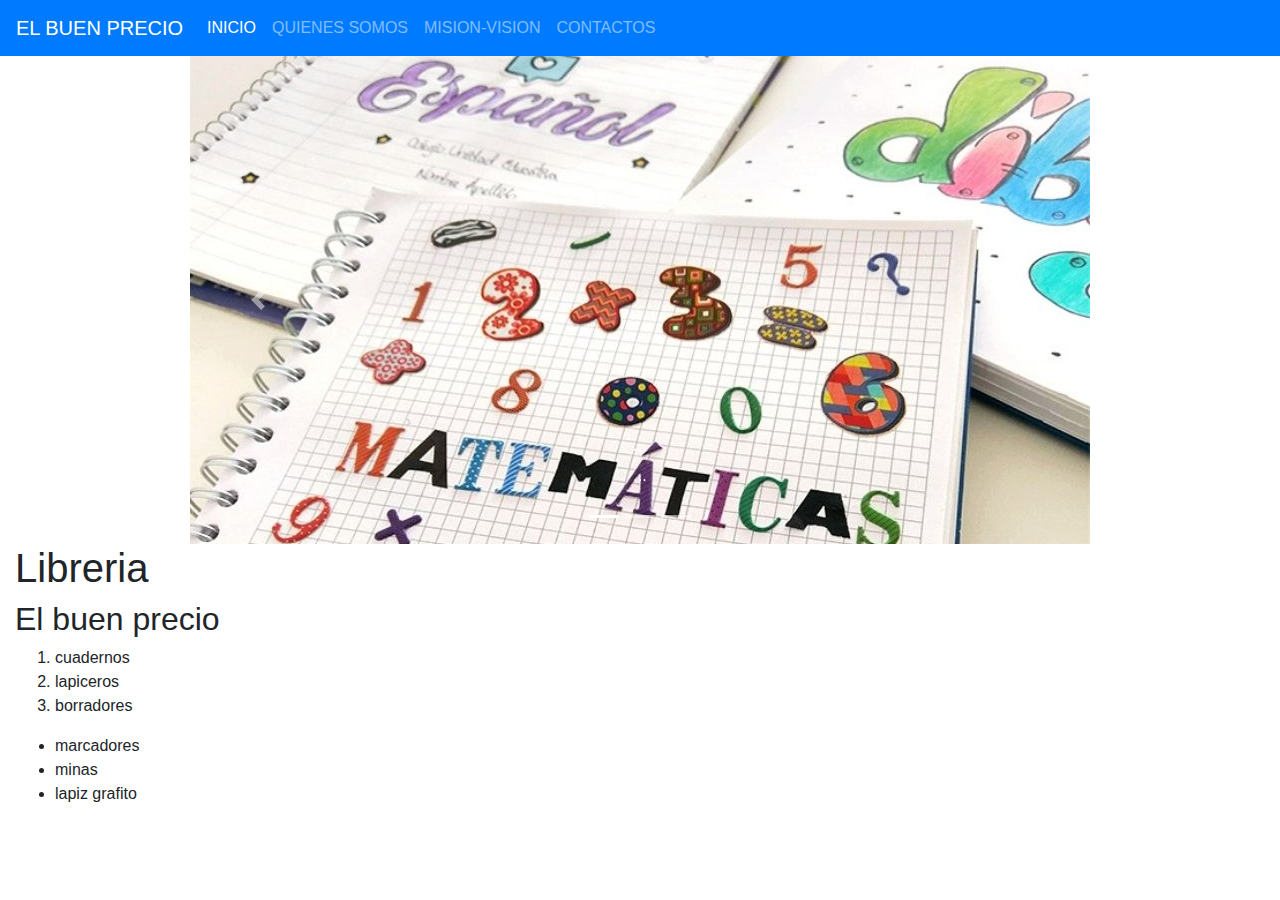
<file: index.html>
<!DOCTYPE html>
<html lang="en">

<head>
    <link rel="stylesheet" href="https://maxcdn.bootstrapcdn.com/bootstrap/4.0.0/css/bootstrap.min.css" integrity="sha384-Gn5384xqQ1aoWXA+058RXPxPg6fy4IWvTNh0E263XmFcJlSAwiGgFAW/dAiS6JXm" crossorigin="anonymous">

    <link rel="stylesheet" href="Estilo.css">

    <meta charset="UTF-8">
    <meta http-equiv="X-UA-Compatible" content="IE=edge">
    <meta name="viewport" content="width=device-width, initial-scale=1.0">
    <title>LIBRERIA</title>
</head>

<body>

    <nav class="navbar navbar-expand-lg  navbar-dark bg-primary">
        <a class="navbar-brand" href="#">EL BUEN PRECIO</a>
        <button class="navbar-toggler" type="button" data-toggle="collapse" data-target="#navbarNavDropdown" aria-controls="navbarNavDropdown" aria-expanded="false" aria-label="Toggle navigation">
      <span class="navbar-toggler-icon"></span>
    </button>
        <div class="collapse navbar-collapse" id="navbarNavDropdown">
            <ul class="navbar-nav">
                <li class="nav-item active">
                    <a class="nav-link" href="index.html">INICIO<span class="sr-only">(current)</span></a>
                </li>
                <li class="nav-item">
                    <a class="nav-link" href="Quienes somos.html">QUIENES SOMOS</a>
                </li>
                <li class="nav-item">
                    <a class="nav-link" href="MISION.html">MISION-VISION</a>
                </li>
                <li class="nav-item">
                    <a class="nav-link" href="contactos.html">CONTACTOS</a>
                </li>


            </ul>
        </div>
    </nav>

    <div class="container-fluid">

        <div class="row banner">
            <div class="col-md-12">
                <div class="carrusel d-flex justify-content-center">
                    <div id="carouselExampleIndicators" class="carousel slide" data-ride="carousel">
                        <ol class="carousel-indicators">
                            <li data-target="#carouselExampleIndicators" data-slide-to="0" class="active"></li>
                            <li data-target="#carouselExampleIndicators" data-slide-to="1"></li>
                            <li data-target="#carouselExampleIndicators" data-slide-to="2"></li>
                        </ol>
                        <div class="carousel-inner">
                            <div class="carousel-item active">
                                <img class="imgcarrusel" class="d-block w-100 " src="img/como-marcar-cuadernos-fabuloso.jpg" alt="First slide">
                                <div class="carousel-caption d-none d-md-block">
                                    <h5>...</h5>
                                    <p>...</p>
                                </div>
                            </div>
                            <div class="carousel-item">
                                <img class="imgcarrusel" class="d-block w-100 " src="img/img2.jpg" alt="Second slide">
                                <div class="carousel-caption d-none d-md-block">
                                    <h5>...</h5>
                                    <p>...</p>
                                </div>
                            </div>
                            <div class="carousel-item">
                                <img class="imgcarrusel" class="d-block w-100" src="img/img3.jpg" alt="Third slide">
                                <div class="carousel-caption d-none d-md-block">
                                    <h5>...</h5>
                                    <p>...</p>
                                </div>
                            </div>
                        </div>
                        <a class="carousel-control-prev" href="#carouselExampleIndicators" role="button" data-slide="prev">
                            <span class="carousel-control-prev-icon" aria-hidden="true"></span>
                            <span class="sr-only">Previous</span>
                        </a>
                        <a class="carousel-control-next" href="#carouselExampleIndicators" role="button" data-slide="next">
                            <span class="carousel-control-next-icon" aria-hidden="true"></span>
                            <span class="sr-only">Next</span>
                        </a>
                    </div>
                </div>
            </div>

        </div>

        <div class="row">
            <div class="col-md-12">
                <h1>Libreria </h1>
                <h2>El buen precio</h2>
                <ol>
                    <li>cuadernos</li>
                    <li>lapiceros</li>
                    <li>borradores</li>
                </ol>
                <ul>
                    <li>marcadores </li>
                    <li>minas</li>
                    <li>lapiz grafito</li>

                </ul>
            </div>
        </div>



    </div>









    <script src="https://code.jquery.com/jquery-3.5.1.slim.min.js" integrity="sha384-DfXdz2htPH0lsSSs5nCTpuj/zy4C+OGpamoFVy38MVBnE+IbbVYUew+OrCXaRkfj" crossorigin="anonymous"></script>
    <script src="https://cdn.jsdelivr.net/npm/bootstrap@4.6.0/dist/js/bootstrap.bundle.min.js" integrity="sha384-Piv4xVNRyMGpqkS2by6br4gNJ7DXjqk09RmUpJ8jgGtD7zP9yug3goQfGII0yAns" crossorigin="anonymous"></script>

</body>

</html>
</file>
<file: Estilo.css>
.color {

    color: #3DF539;
}
.telefonos{
    color: #2592FA;

}
.Mision {
    color: #25fa97
}
.Libreria{
        color:crimson

}

banner{
    height: 18px;
}

.carrusel{
    width:100%;
}

.imgcarrusel{
    width:100%;
}
</file>
